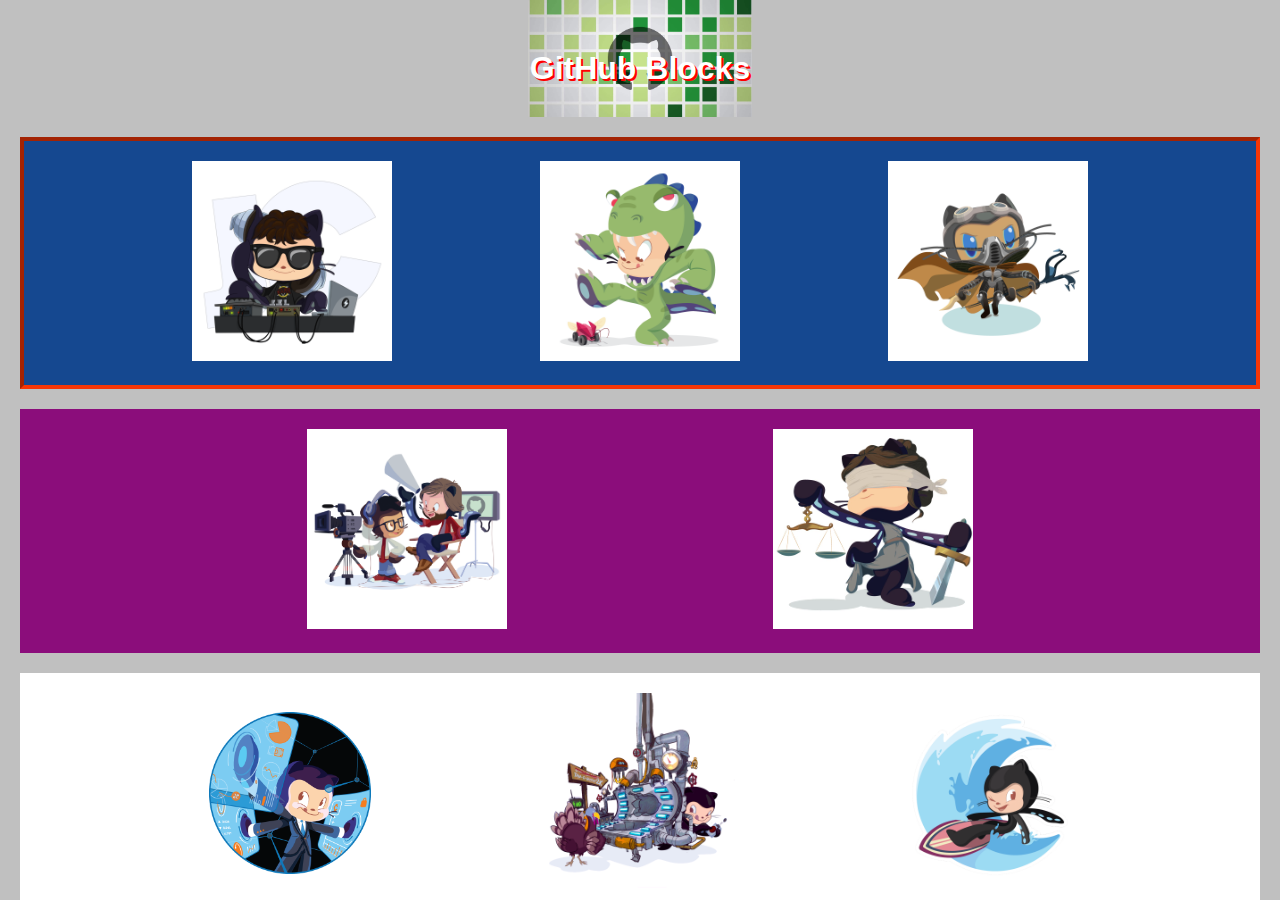
<file: octodex-blocks/index.html>
<!DOCTYPE html>
<html lang="en">
<head>
    <title>Octo Cats</title>
    <link rel="stylesheet" type="text/css" href="style.css">
</head>
<body>
    <div class="container">
        <div class="header-bg">
            <h1 class="title">GitHub Blocks</h1>
        </div>

        <div class="octo-container blue-bg">
            <div>
                <img src="octodex-images/catstello.png" class="octocat" />
            </div>      
            <div>
                <img src="octodex-images/dinotocat.png" class="octocat" />
            </div>
            <div>
                <img src="octodex-images/dunetocat.png" class="octocat" />
            </div>
        </div>

        <div class="octo-container mauve-bg">
            <div>
                <img src="octodex-images/filmtocats.png" class="octocat" />
            </div>      
            <div>
                <img src="octodex-images/justicetocat.jpeg" class="octocat" />
            </div>
        </div>

        <div class="octo-container white-bg">
            <div>
                <img src="octodex-images/Fintechtocat.png" class="octocat" />
            </div>      
            <div>
                <img src="octodex-images/gobbleotron.gif" class="octocat" />
            </div>
            <div>
                <img src="octodex-images/surftocat.png" class="octocat" />
            </div>
        </div>
        
    </div>
</body>
</html>
</file>
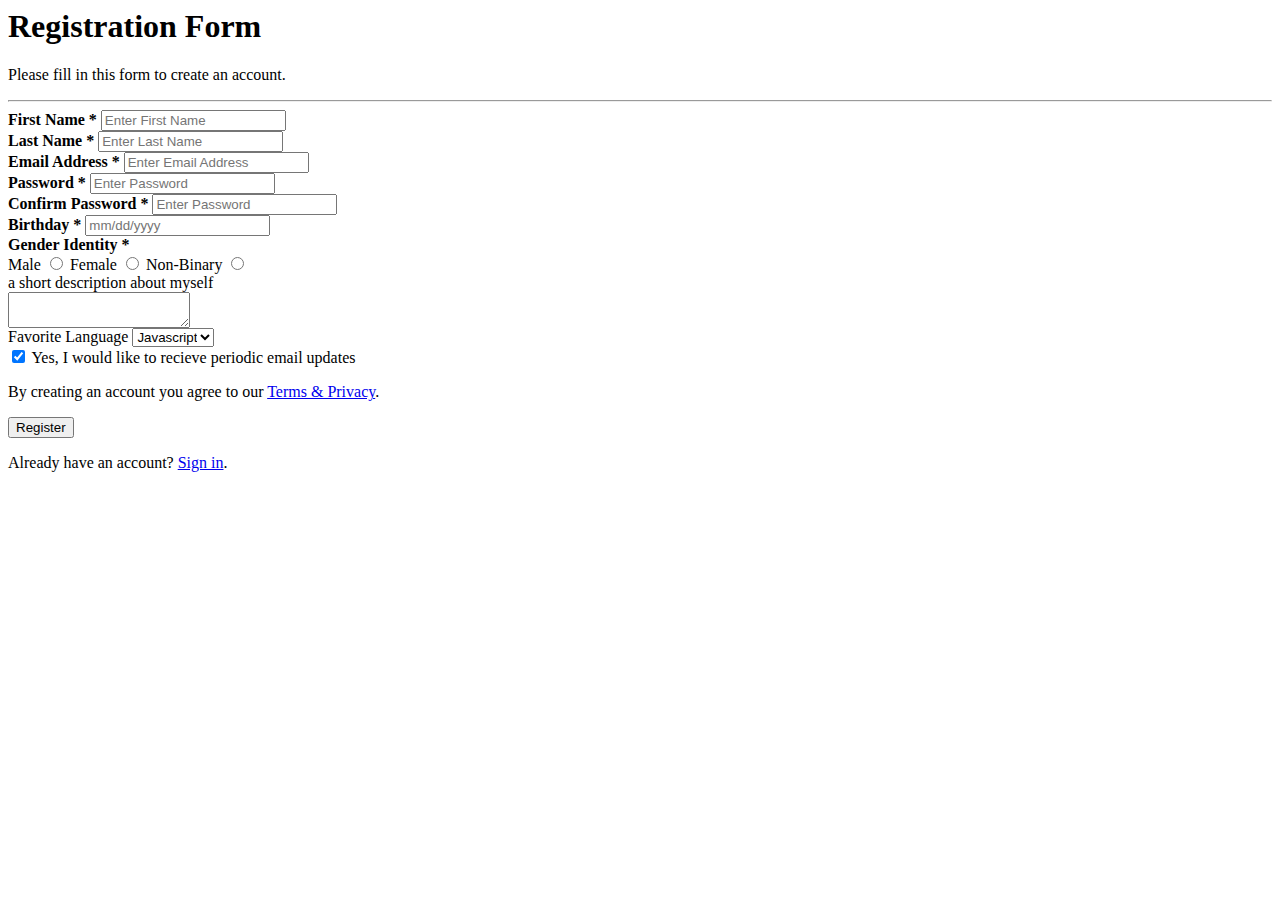
<file: registration form/index.html>
<!-- saved from url=(0083)file:///Users/d.s.canning/Documents/Coding%20Dojo/basic-HTML/Registration_Form.html -->
<html><head><meta http-equiv="Content-Type" content="text/html; charset=windows-1252"></head><body><form action="file:///Users/d.s.canning/Documents/Coding%20Dojo/basic-HTML/action_page.php">
  <div class="container">
    <h1>Registration Form</h1>
    <p>Please fill in this form to create an account.</p>
    <hr>

    <div>
      <label for="firstName"><b>First Name *</b></label>
      <input type="text" placeholder="Enter First Name" name="firstName" required="">
    </div>

    <div>
      <label for="lastName"><b>Last Name *</b></label>
      <input type="text" placeholder="Enter Last Name" name="lastName" required="">
    </div>

    <div>
      <label for="emailAddress"><b>Email Address *</b></label>
      <input type="text" placeholder="Enter Email Address" name="emailAddress" required="">
    </div>

    <div>
      <label for="password"><b>Password *</b></label>
      <input type="password" placeholder="Enter Password" name="password" required="">
    </div>

    <div>
      <label for="confirmPassword"><b>Confirm Password *</b></label>
      <input type="password" placeholder="Enter Password" name="conifrmPassword" required="">
    </div>

    <div>
      <label for="birthday"><b>Birthday *</b></label>
      <input type="text" placeholder="mm/dd/yyyy" name="birthday" required="">
    </div>


    <div>
      <label><b>Gender Identity *</b></label>
      <div>
        <label for="genderIdentity">Male</label>
        <input type="radio" name="genderIdentity" value="male" required="">
        <label for="genderIdentity">Female</label>
        <input type="radio" name="genderIdentity" value="female" required="">
        <label for="genderIdentity">Non-Binary</label>
        <input type="radio" name="genderIdentity" value="non-binary" required="">
      </div>
    </div>

    <div>
      <div>
        <label for="description">a short description about myself</label>
      </div>
      <textarea name="description"></textarea>
    </div>


    <div>
      <label for="language">Favorite Language</label>
      <select name="language"> 
        <option value="javascript">Javascript</option>
        <option value="php">Php</option>
      </select>
    </div>
    
    <div>
      <input type="checkbox" name="emailUpdates" checked=""> Yes, I would like to recieve periodic email updates
    </div>

    <p>By creating an account you agree to our <a href="file:///Users/d.s.canning/Documents/Coding%20Dojo/basic-HTML/Registration_Form.html#">Terms &amp; Privacy</a>.</p>
    <button type="submit" class="registerbtn">Register</button>
  </div>

  <div class="container signin">
    <p>Already have an account? <a href="file:///Users/d.s.canning/Documents/Coding%20Dojo/basic-HTML/Registration_Form.html#">Sign in</a>.</p>
  </div>
</form></body></html>
</file>
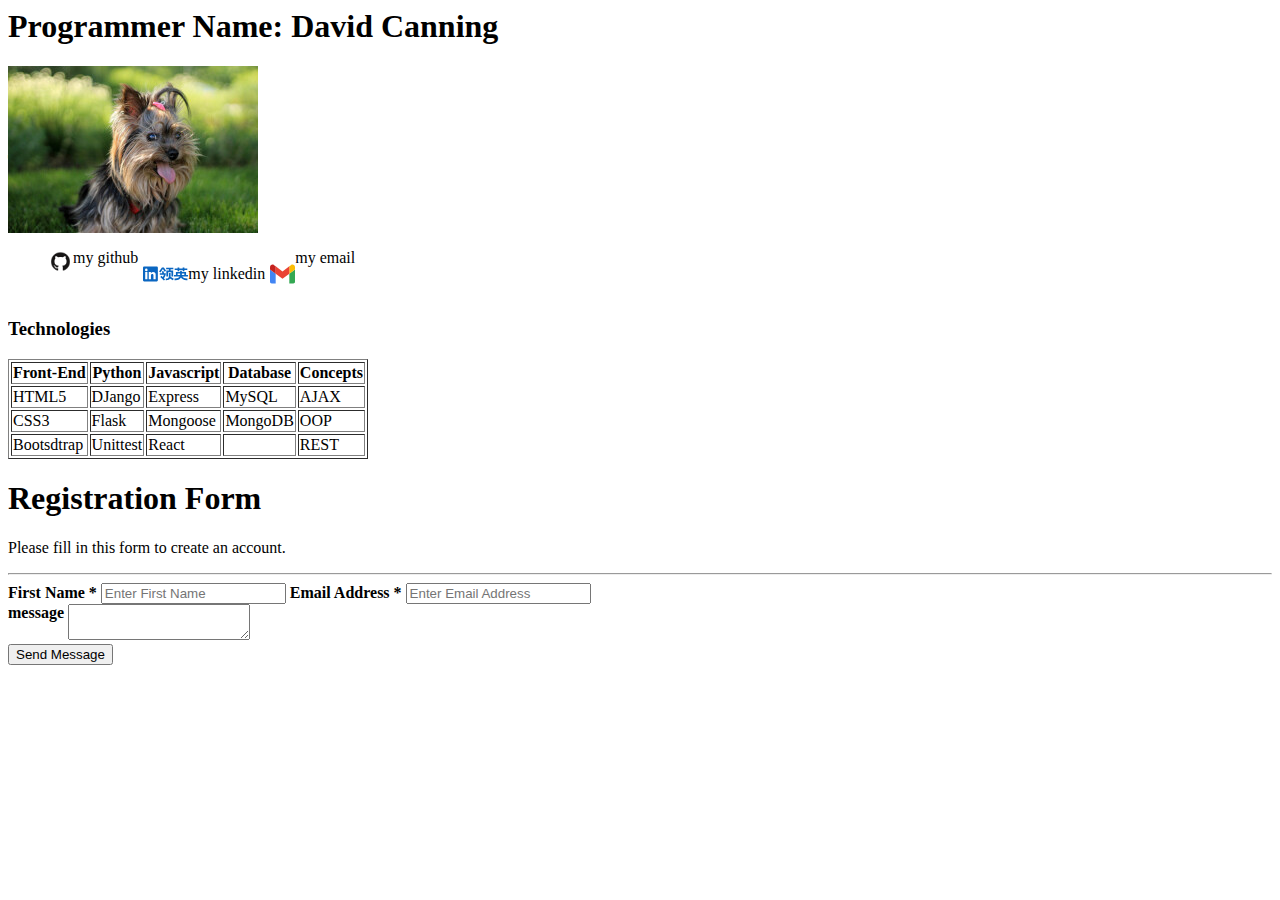
<file: Personal_Portfolio.html>
<!-- saved from url=(0084)file:///Users/d.s.canning/Documents/Coding%20Dojo/basic-HTML/Personal_Portfolio.html -->
<html lang="en"><head><meta http-equiv="Content-Type" content="text/html; charset=windows-1252"></head><body><div class="container">

  <h1>Programmer Name: David Canning</h1>

  <img src="./Personal_Portfolio_files/250" alt="">

  <ul style="list-style: none; align-content:flex-start; display: flex;">
    <li style="float: right; padding: 0 5px 0 0; display: inherit;">
      <img src="./Personal_Portfolio_files/GitHub-Mark.png" width="25" height="25"> 
        my github
    </li>
    <li style="float: right; padding: 0 5px 0 0; display: inherit;">
      <img src="./Personal_Portfolio_files/Chinese-LI-Bug.svg.original.svg" width="45">
      <p style="float: right;">my linkedin</p>
    </li>
    <li style="float: right; padding: 0 5px 0 0; display: inherit;">
      <img src="./Personal_Portfolio_files/Gmail_icon_(2020).svg" width="25px">
      my email
    </li>
  </ul>

  <form> 
    <h3>Technologies</h3>
  
    <table border="1px">
      <tbody><tr>
        <th>Front-End</th>
        <th>Python</th>
        <th>Javascript</th>
        <th>Database</th>
        <th>Concepts</th>
      </tr>
      <tr>
        <td>HTML5</td>
        <td>DJango</td>
        <td>Express</td>
        <td>MySQL</td>
        <td>AJAX</td>
      </tr>
      <tr>
        <td>CSS3</td>
        <td>Flask</td>
        <td>Mongoose</td>
        <td>MongoDB</td>
        <td>OOP</td>
      </tr>
      <tr>
        <td>Bootsdtrap</td>
        <td>Unittest</td>
        <td>React</td>
        <td></td>
        <td>REST</td>
      </tr>
    </tbody></table>
    
  </form>


  <form action="file:///Users/d.s.canning/Documents/Coding%20Dojo/basic-HTML/action_page.php">
    <div class="container">
      <h1>Registration Form</h1>
      <p>Please fill in this form to create an account.</p>
      <hr>
  
      <div>
        <label for="firstName"><b>First Name *</b></label>
        <input type="text" placeholder="Enter First Name" name="firstName" required="">
        <label for="emailAddress"><b>Email Address *</b></label>
        <input type="text" placeholder="Enter Email Address" name="emailAddress" required="">
      </div>

  
      <div>
        <label for="description" style="vertical-align: top;"><b>message</b></label>
        <textarea name="description"></textarea>
      </div>
  
      <button type="submit" class="registerbtn">Send Message</button>
    </div>

  </form>
</div>
</body></html>
</file>
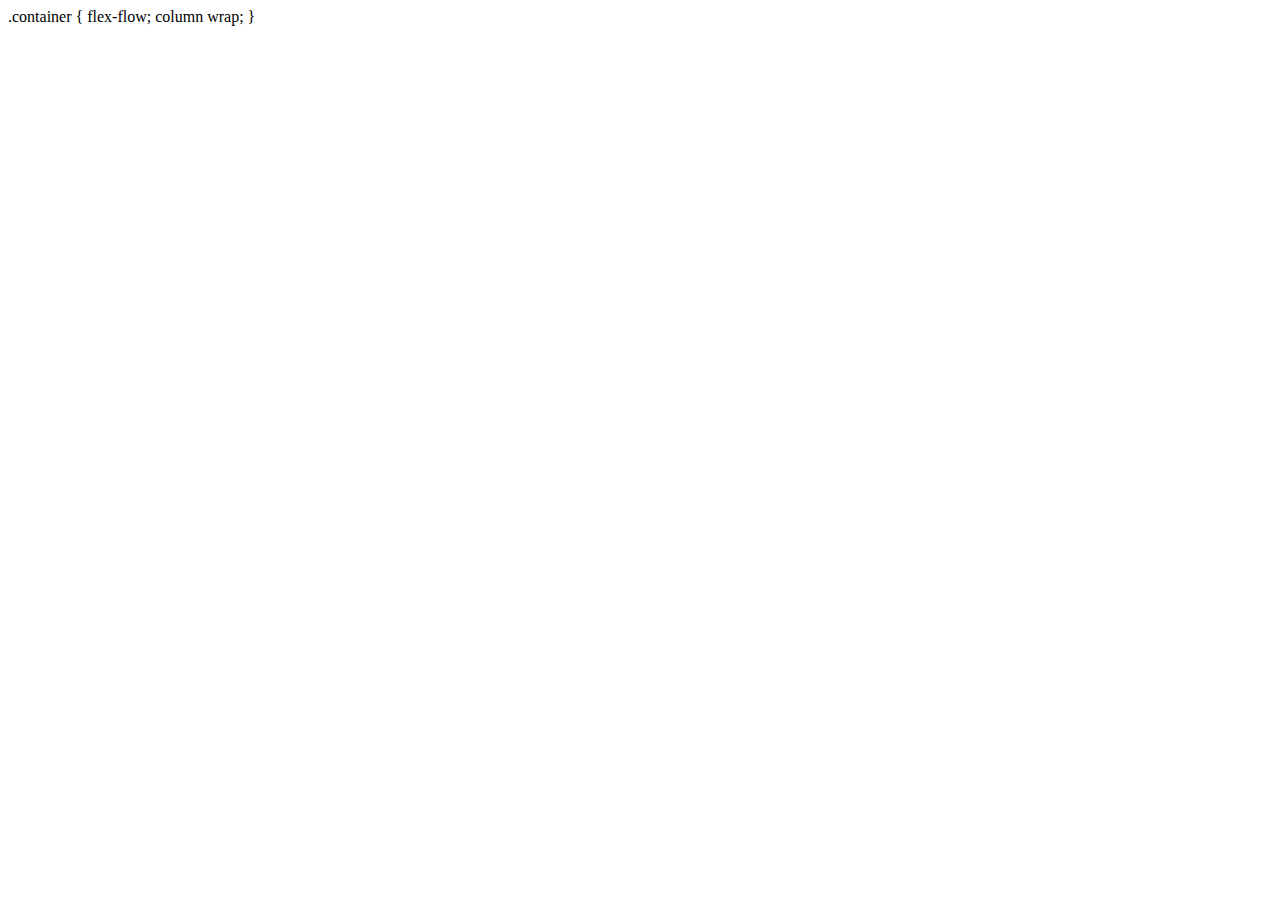
<file: Columns/github_blocks.html>
<!DOCTYPE html>
<html>
<head>
<style>
div {
  background-color: baby blue;
  width: 500px;
  border: 15px green;
  padding: 50px;
  margin: 20px;
}

<img><img>
<img><img>
<img><img


</html>
</style>
</head>
<body>


.container {

    flex-flow; column wrap;
    
}
</file>
<file: octodex-blocks/style.css>
body {
    margin: 0;
    padding: 0;
}
h1 {
    font-family: Verdana, Geneva, Tahoma, sans-serif;
    margin: 0;
    color: #fff;
    text-shadow: 2px 2px #ff0000;
}
.header-bg {
    background-image: url('octodex-images/gh_bg.jpeg');
    background-position: center;
    background-repeat: no-repeat;
    background-size: contain;
}
.title {
    text-align: center;
    padding: 50px 0 30px;
}
.container {
    background-color: silver;
    margin: 0px auto;
    height: 100vh;
}
.octo-container {
    display: flex; 
    flex-direction: row;
    margin: 20px;
    padding: 20px;
    justify-content: space-evenly;
}

img.octocat {
    height: 200px;
    align-self: center;
}

.blue-bg {
    background-color: #154890;
    border-color: #f73606;
    border-width: 4px;
    border-style: inset;
}

.mauve-bg {
    background-color: #8b0d7b;
}

.white-bg {
    background-color: #fff;
}
</file>
